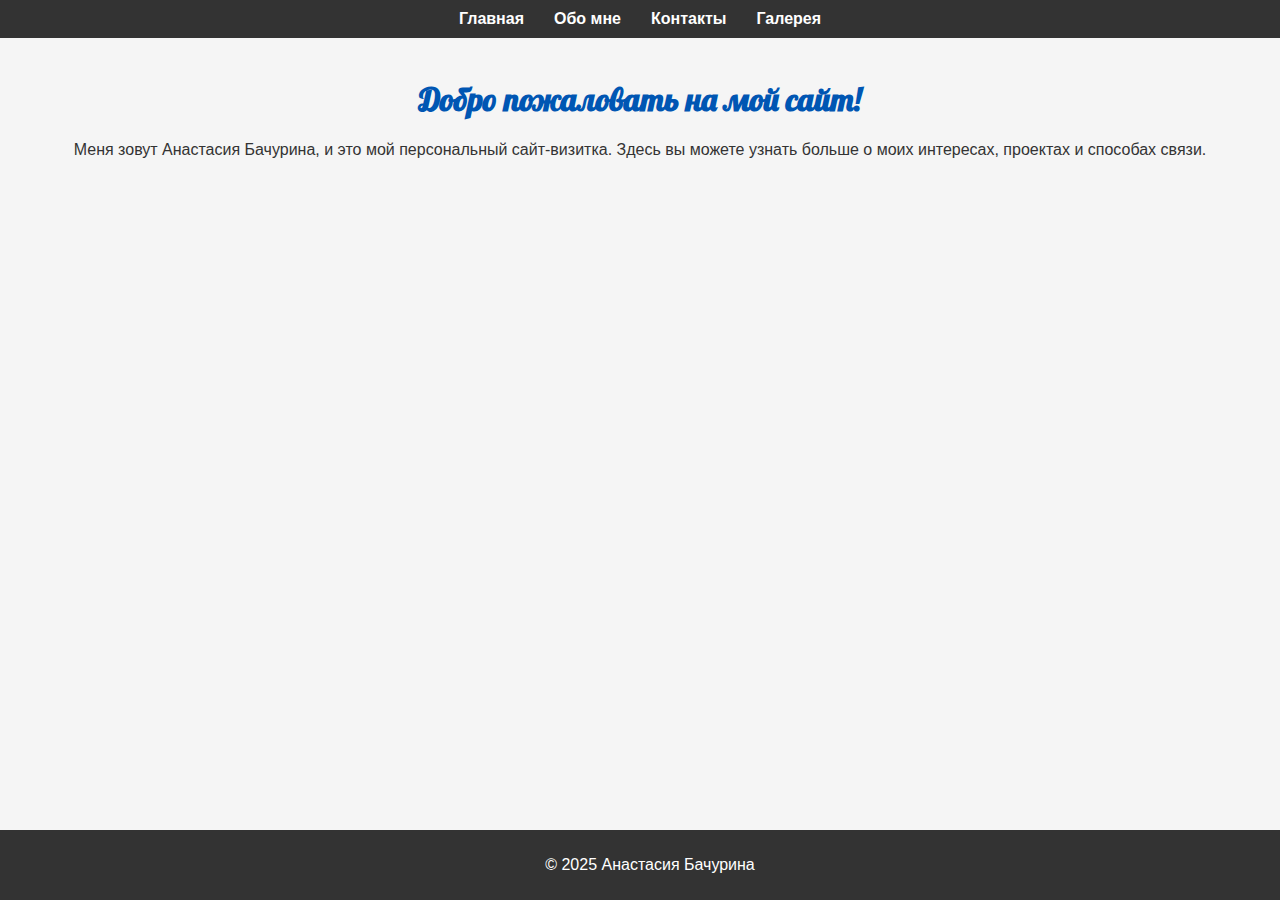
<file: index.html>
<!DOCTYPE html>
<html lang="ru">
<head>
    <meta charset="UTF-8">
    <meta name="viewport" content="width=device-width, initial-scale=1.0">
    <title>Главная - Сайт-визитка [Имя Фамилия]</title>
    <link rel="stylesheet" href="styles.css">
    <link href="https://fonts.googleapis.com/css2?family=Lobster&display=swap" rel="stylesheet">
</head>
<body>
    <header>
        <nav>
            <ul>
                <li><a href="index.html">Главная</a></li>
                <li><a href="about.html">Обо мне</a></li>
                <li><a href="contacts.html">Контакты</a></li>
                <li><a href="gallery.html">Галерея</a></li>
            </ul>
        </nav>
    </header>
    <main>
        <h1>Добро пожаловать на мой сайт!</h1>
        <p>Меня зовут Анастасия Бачурина, и это мой персональный сайт-визитка. Здесь вы можете узнать больше о моих интересах, проектах и способах связи.</p>
    </main>
    <footer>
        <p>© 2025 Анастасия Бачурина</p>
    </footer>
</body>
</html>
</file>
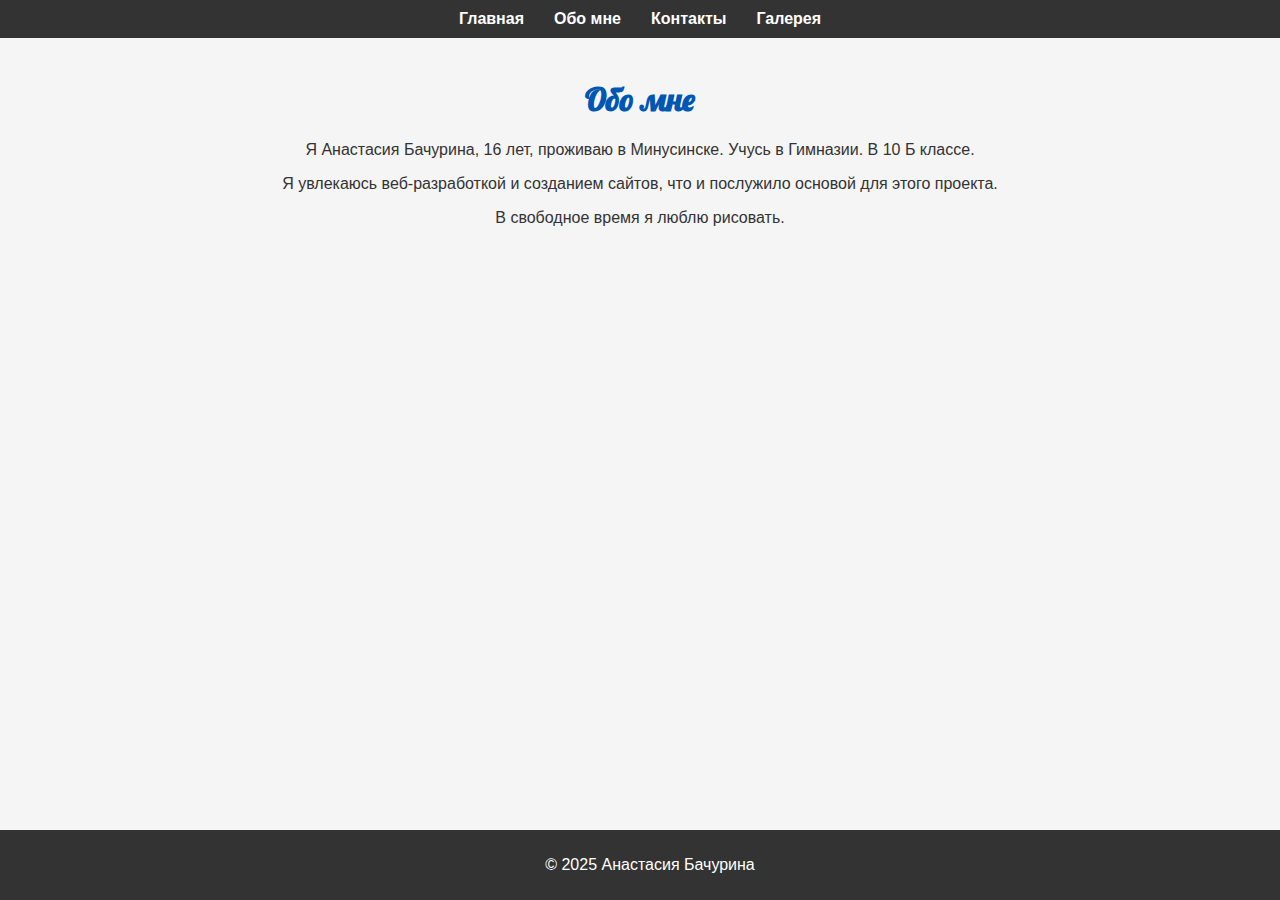
<file: about.html>
<!DOCTYPE html>
<html lang="ru">
<head>
    <meta charset="UTF-8">
    <meta name="viewport" content="width=device-width, initial-scale=1.0">
    <title>Обо мне - [Имя Фамилия]</title>
    <link rel="stylesheet" href="styles.css">
    <link href="https://fonts.googleapis.com/css2?family=Lobster&display=swap" rel="stylesheet">
</head>
<body>
    <header>
        <nav>
            <ul>
                <li><a href="index.html">Главная</a></li>
                <li><a href="about.html">Обо мне</a></li>
                <li><a href="contacts.html">Контакты</a></li>
                <li><a href="gallery.html">Галерея</a></li>
            </ul>
        </nav>
    </header>
    <main>
        <h1>Обо мне</h1>
        <p>Я Анастасия Бачурина, 16 лет, проживаю в Минусинске. Учусь в Гимназии. В 10 Б классе.</p>
        <p> Я увлекаюсь веб-разработкой и созданием сайтов, что и послужило основой для этого проекта.</p>
        <p>В свободное время я люблю рисовать.</p>
    </main>
    <footer>
        <p>© 2025 Анастасия Бачурина</p>
    </footer>
</body>
</html>
</file>
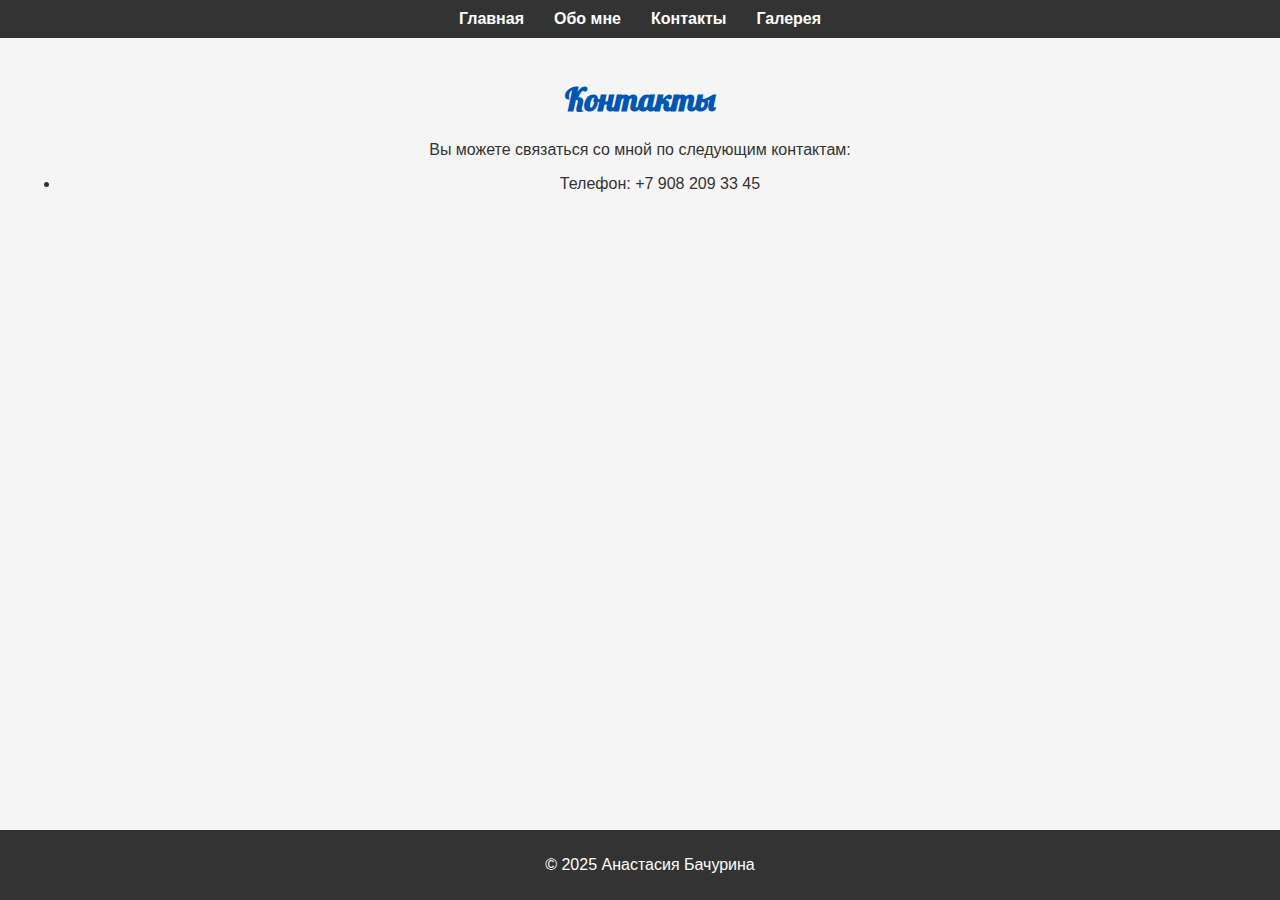
<file: contacts.html>
<!DOCTYPE html>
<html lang="ru">
<head>
    <meta charset="UTF-8">
    <meta name="viewport" content="width=device-width, initial-scale=1.0">
    <title>Контакты - [Имя Фамилия]</title>
    <link rel="stylesheet" href="styles.css">
    <link href="https://fonts.googleapis.com/css2?family=Lobster&display=swap" rel="stylesheet">
</head>
<body>
    <header>
        <nav>
            <ul>
                <li><a href="index.html">Главная</a></li>
                <li><a href="about.html">Обо мне</a></li>
                <li><a href="contacts.html">Контакты</a></li>
                <li><a href="gallery.html">Галерея</a></li>
            </ul>
        </nav>
    </header>
    <main>
        <h1>Контакты</h1>
        <p>Вы можете связаться со мной по следующим контактам:</p>
        <ul>
            <li>Телефон: +7 908 209 33 45</li>
        </ul>
    </main>
    <footer>
        <p>© 2025 Анастасия Бачурина</p>
    </footer>
</body>
</html>
</file>
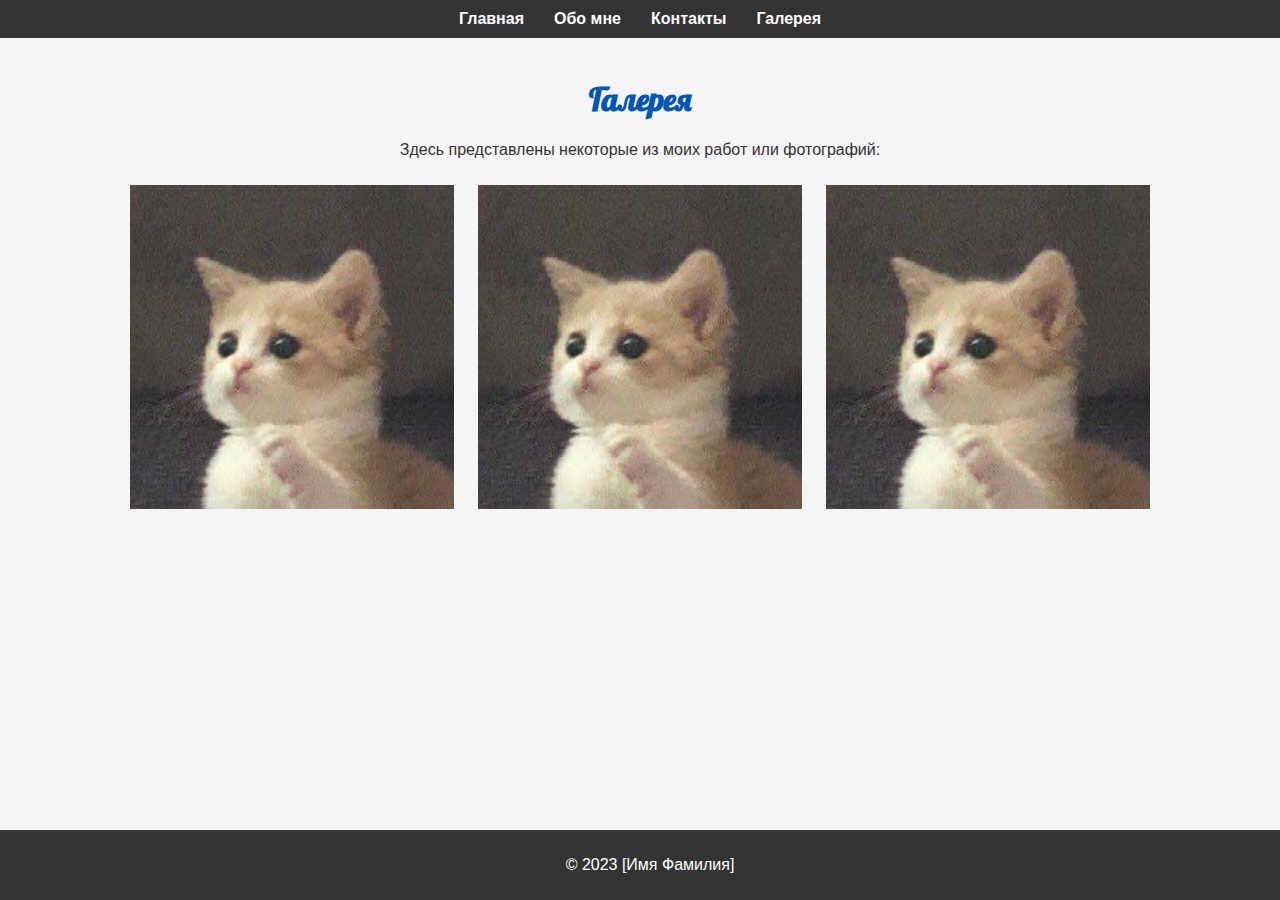
<file: gallery.html>
<!DOCTYPE html>
<html lang="ru">
<head>
    <meta charset="UTF-8">
    <meta name="viewport" content="width=device-width, initial-scale=1.0">
    <title>Галерея - [Имя Фамилия]</title>
    <link rel="stylesheet" href="styles.css">
    <link href="https://fonts.googleapis.com/css2?family=Lobster&display=swap" rel="stylesheet">
</head>
<body>
    <header>
        <nav>
            <ul>
                <li><a href="index.html">Главная</a></li>
                <li><a href="about.html">Обо мне</a></li>
                <li><a href="contacts.html">Контакты</a></li>
                <li><a href="gallery.html">Галерея</a></li>
            </ul>
        </nav>
    </header>
    <main>
        <h1>Галерея</h1>
        <p>Здесь представлены некоторые из моих работ или фотографий:</p>
        <img src="kotе.jpg" alt="Работа 1">
        <img src="kotе.jpg" alt="Работа 2">
        <img src="kotе.jpg" alt="Работа 3">
    </main>
    <footer>
        <p>© 2023 [Имя Фамилия]</p>
    </footer>
</body>
</html>
</file>
<file: styles.css>
body {
    font-family: Arial, sans-serif;
    margin: 0;
    padding: 0;
    background-color: #f5f5f5;
    color: #333;
}

header {
    background-color: #333;
    padding: 10px;
}

nav ul {
    list-style: none;
    margin: 0;
    padding: 0;
    display: flex;
    justify-content: center;
}

nav ul li {
    margin: 0 15px;
}

nav ul li a {
    color: white;
    text-decoration: none;
    font-weight: bold;
}

main {
    padding: 20px;
    text-align: center;
}

h1 {
    font-family: 'Lobster', cursive;
    color: #0056b3;
}

footer {
    background-color: #333;
    color: white;
    text-align: center;
    padding: 10px;
    position: fixed;
    bottom: 0;
    width: 100%;
}

img {
    max-width: 100%;
    height: auto;
    margin: 10px;
}

@media (max-width: 600px) {
    nav ul {
        flex-direction: column;
    }
    nav ul li {
        margin: 10px 0;
    }
}
</file>
